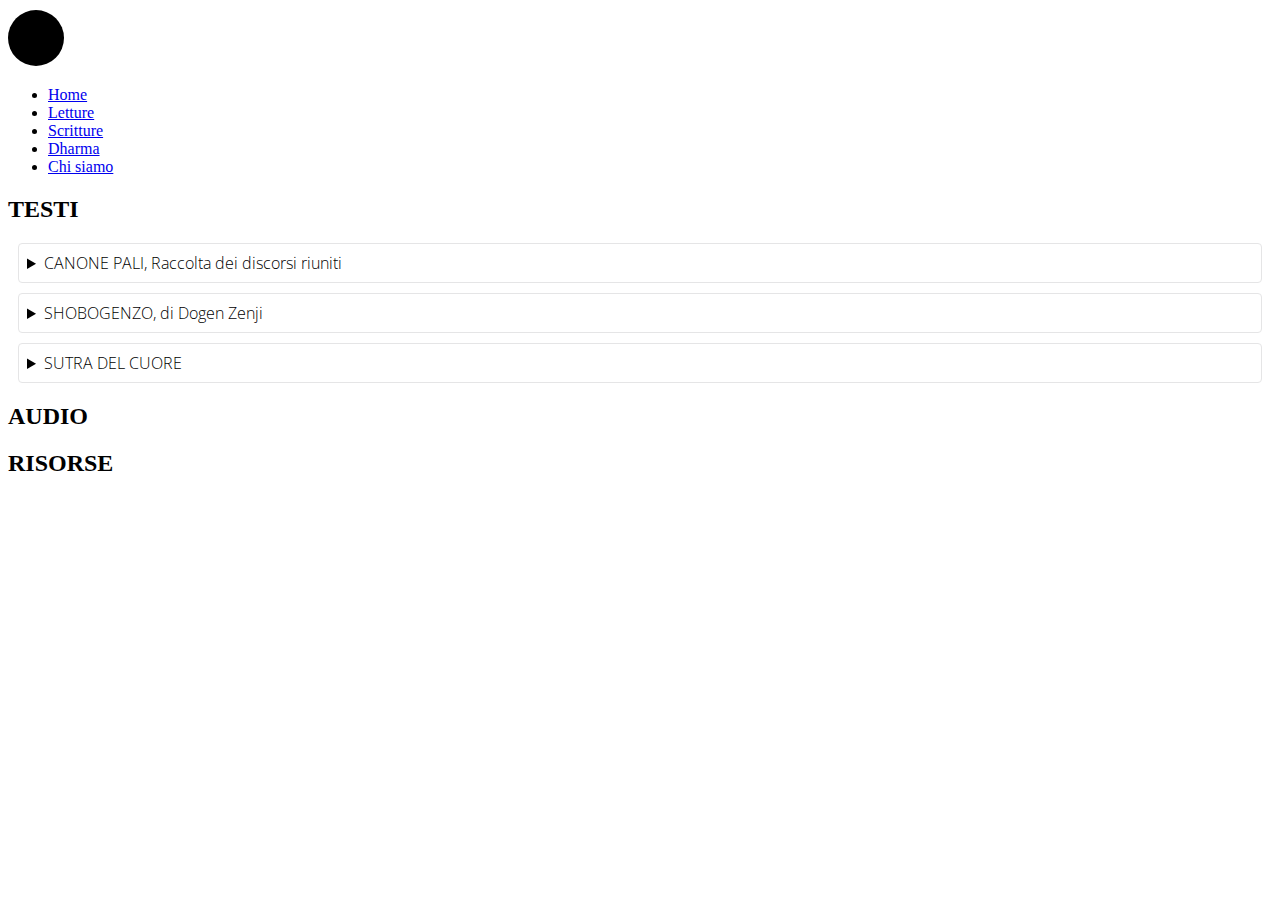
<file: dharma.html>
<!DOCTYPE html>
<html lang="en">
<head>
    <meta charset="UTF-8">
    <meta http-equiv="X-UA-Compatible" content="IE=edge">
    <meta name="viewport" content="width=device-width, initial-scale=1.0">
    <link href="https://cdn.jsdelivr.net/npm/bootstrap@5.2.0/dist/css/bootstrap.min.css" rel="stylesheet" integrity="sha384-gH2yIJqKdNHPEq0n4Mqa/HGKIhSkIHeL5AyhkYV8i59U5AR6csBvApHHNl/vI1Bx" crossorigin="anonymous"> 
    <link rel="preconnect" href="https://fonts.googleapis.com">
    <link rel="preconnect" href="https://fonts.gstatic.com" crossorigin>
    <link href="https://fonts.googleapis.com/css2?family=Heebo:wght@200&family=Montserrat&family=Open+Sans:wght@500;600&display=swap" rel="stylesheet">   
    <link rel="stylesheet" href="css/styles.css">
    <title>Risorse</title>
    <META NAME="robots" CONTENT="noindex,nofollow">
</head>
<body>
    <div class="container menu-cont">
        <div class="row">
          <div class="col-9">
          </div>
          <div class="col-3 dropdown">
                    <svg xmlns="http://www.w3.org/2000/svg" width="56" height="56" fill="currentColor" class="bi bi-circle-fill" viewBox="0 0 16 16" type="button" data-bs-toggle="dropdown" aria-expanded="false">
                        <circle cx="8" cy="8" r="8"/>
                    </svg> 
                    <ul class="dropdown-menu">
                        <li><a class="dropdown-item" href="index.html">Home</a></li>
                        <li><a class="dropdown-item" href="letture.html">Letture</a></li>
                        <li><a class="dropdown-item" href="scritture.html">Scritture</a></li>
                        <li><a class="dropdown-item" href="dharma.html">Dharma</a></li>
                        <li><a class="dropdown-item" href="essere.html">Chi siamo</a></li>
                    </ul>    
        </div>
        </div>
    </div>
      <div class="container-fluid">
        <div class="row">
            <div class="col-sm-1"></div>
            <div class="col-sm-9">
                    <h2>TESTI</h2> 
                    <details>
                        <summary>
                            CANONE PALI, Raccolta dei discorsi riuniti
                        </summary>
                                <div class="dharmaQuote">
                                    <q>
                                        Attraversai il flusso senza uno sforzo, senza un sostegno."<br>
                                        "Ma come, signore, hai attraversato il flusso senza uno sforzo, senza un sostegno?"<br>
                                        "Quando mi sforzavo, mi perdevo. Quando mi sostenevo, sparivo. Così ho attraversato il flusso senza uno sforzo, senza un sostegno.
                                    </q>
                                </div>
                                <a href="https://www.canonepali.net/il-canone-pali/suttapitaka/samyutta-nikaya-raccolta-dei-discorsi-riuniti/">Leggi</a>
                    </details>
                    <details>
                        <summary>
                            SHOBOGENZO, di Dogen Zenji
                        </summary>
                                <div class="dharmaQuote">
                                    <q>
                                        Quando tut­te le cose sono il Dharma del Buddha, si ha illumina­zione, illusione, prassi, vita, morte, Buddha ed esseri sen­zienti.
                                        Quando tutte le cose sono percepite come non aventi al­cuna sostanza, non vi sono né illusione né illuminazione, né Buddha né esseri sen­zienti, né nascita né distruzione.
                                        Fin dall’origine, la Via del Buddha trascende se stessa e qualsiasi idea di abbondanza o penuria; tuttavia vi sono nascita e distru­zione, illusione e ri­sveglio, esseri senzienti e Buddha.
                                    </q>
                                </div>
                                <a href="http://www.shobogenzo.it/indice.php">Leggi</a>
                    </details>
                    <details>
                        <summary>
                            SUTRA DEL CUORE
                        </summary>
                                <div class="dharmaQuote">
                                    <q>
                                        Oh Shariputra, la forma non è che vuoto, il vuoto non è che forma;<br>
                                        ciò che è forma è vuoto, ciò che è vuoto è forma;<br>
                                        lo stesso è per sensazione, percezione, discriminazione e coscienza.<br>
                                        Tutte le cose sono vuote apparizioni, Shariputra.<br>
                                        Non sono nate, non sono distrutte, non sono macchiate, non sono pure;<br>
                                        non aumentano e non decrescono.
                                    </q>
                                </div>
                                <a href="http://www.shodo.it/sutra/hannya-lettura-ideogrammi.pdf">Leggi</a>
                            </div>
                    </details>
                </div>
            </div>
            <div class="container-fluid">
                <div class="row">
                    <div class="col-sm-1"></div>
                    <div class="col-sm-9">
                        <h2>AUDIO</h2> 
                    </div>
                </div>        
            </div>
            <div class="container-fluid">
                <div class="row">
                    <div class="col-sm-1"></div>
                    <div class="col-sm-9">
                        <h2>RISORSE</h2>
                    </div>
                    
            </div> 
            <div class="col-sm-1"></div>
        </div>
    </div>
    <script src="https://cdn.jsdelivr.net/npm/bootstrap@5.2.0/dist/js/bootstrap.bundle.min.js" integrity="sha384-A3rJD856KowSb7dwlZdYEkO39Gagi7vIsF0jrRAoQmDKKtQBHUuLZ9AsSv4jD4Xa" crossorigin="anonymous"></script>  
</body>
</html>
</file>
<file: css/styles.css>
q {
    color: gray;
    font-style: italic;
    
}


.dharmaQuote {
    padding-top: 10px;
    padding-left: 10px;
    margin: 35px;
}

.randomQuote {
    min-height: 80vh;
}

.vertical-center {
    margin-top: 20%;  /* Fallback for browsers do NOT support vh unit */
    margin-top: 20vh; /* These two lines are counted as one :-)       */
    margin-bottom: 7vh;
    margin-bottom: 8px;  /* Fallback for browsers do NOT support vh unit */
    display: flex;
    align-items: center;
    text-align: center;
  }

.menu-cont {
    margin-top: 10px;
}

.fixed-bottom {
    margin-bottom: 10px;
}

#disclaimer {
    margin-top: 30px;
}


details {
    margin: 10px;
    border: 1px solid rgb(229, 229, 230);
    border-radius: 4px;
    padding: .5em .5em 0;
    font-family: 'Montserrat', sans-serif;
        }

summary {
    font-weight: lighter;
    margin: -.5em -.5em 0;
    padding: .5em;
    font-family: 'Open Sans', sans-serif;
        }

details summary { 
  cursor: pointer;
        }

details summary > * {
  display: inline;
        }

details[open] {
    padding: .5em;
        }

details[open] summary {
    border-bottom: 1px solid #aaa;
    margin-bottom: .5em;
        }
</file>
